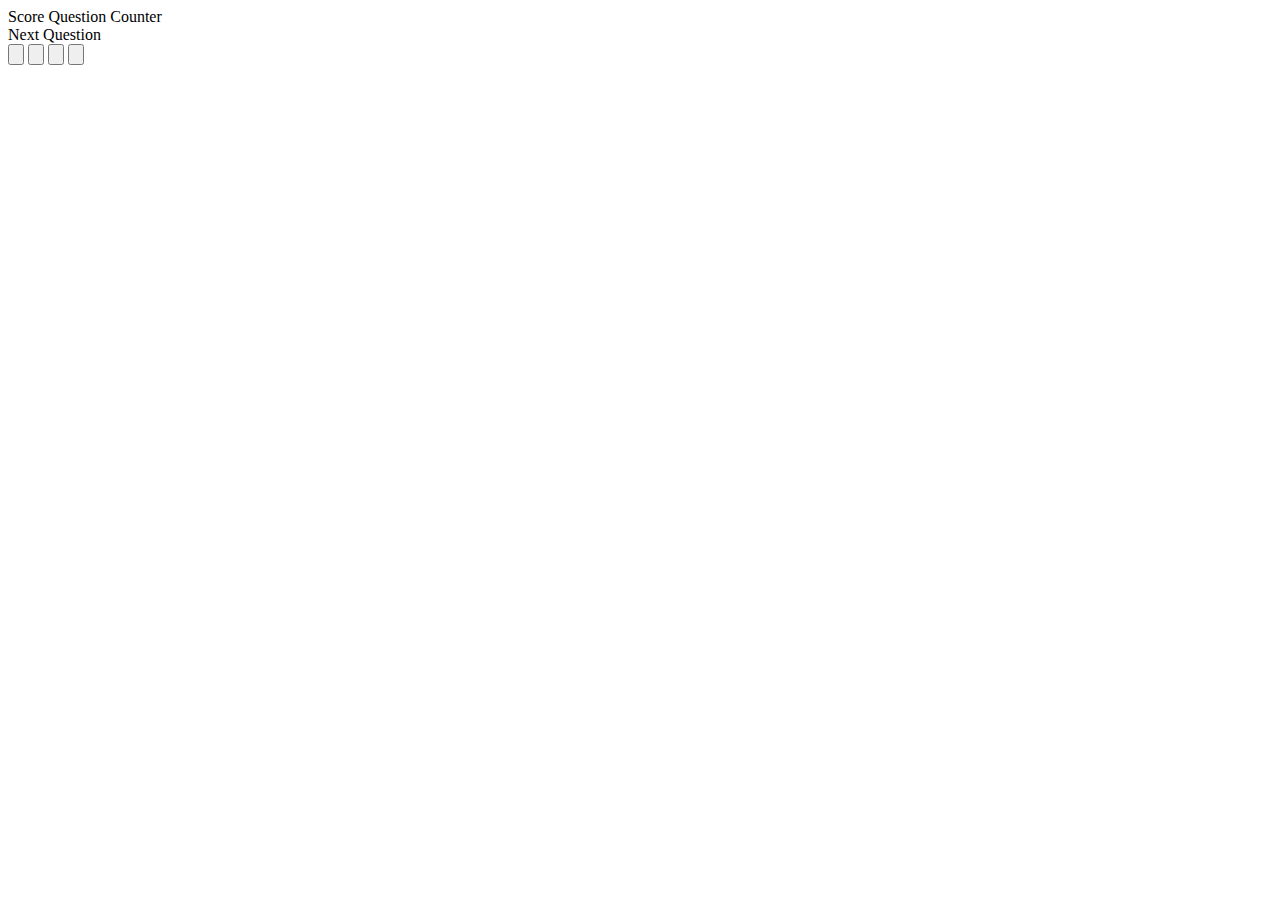
<file: index/index.html>
<!DOCTYPE html>
<html lang="en">
<head>
    <meta charset="UTF-8">
    <meta name="viewport" content="width=device-width, initial-scale=1.0">
    <meta http-equiv="X-UA-Compatible" content="ie=edge">
    <title>Fish ID Game</title>

    <link rel="stylesheet" href="../index/index.html">
    <script defer src="../js/main.js"></script>

    <!-- landing page -->
    <!-- <video autoplay loop muted width="100%" id='background-video'>
        <source src="../unit1_project/filmscratches.m4v" type="video/mp4" />
    </video>  -->

</head>
<body>
    <nav>
        <span id='score'>
            Score
        </span>
        <span id='question-counter'>
            Question Counter
        </span>

    </nav>
    <div class='game-container'>
        <div class='movieQuote' id='movieQuote'>
            Next Question
        </div>

        <div id='embeddedMovie'>
        </div>


        <div class='answer-buttons'>
            <input type="button" class='answer' id='answerOne' value=''>
            <input type="button" class='answer' id='answerTwo' value=''>
            <input type="button" class='answer' id='answerThree' value=''>
            <input type="button" class='answer' id='answerFour' value=''>
        </div>
    </div>
</body>
</html>
</file>
